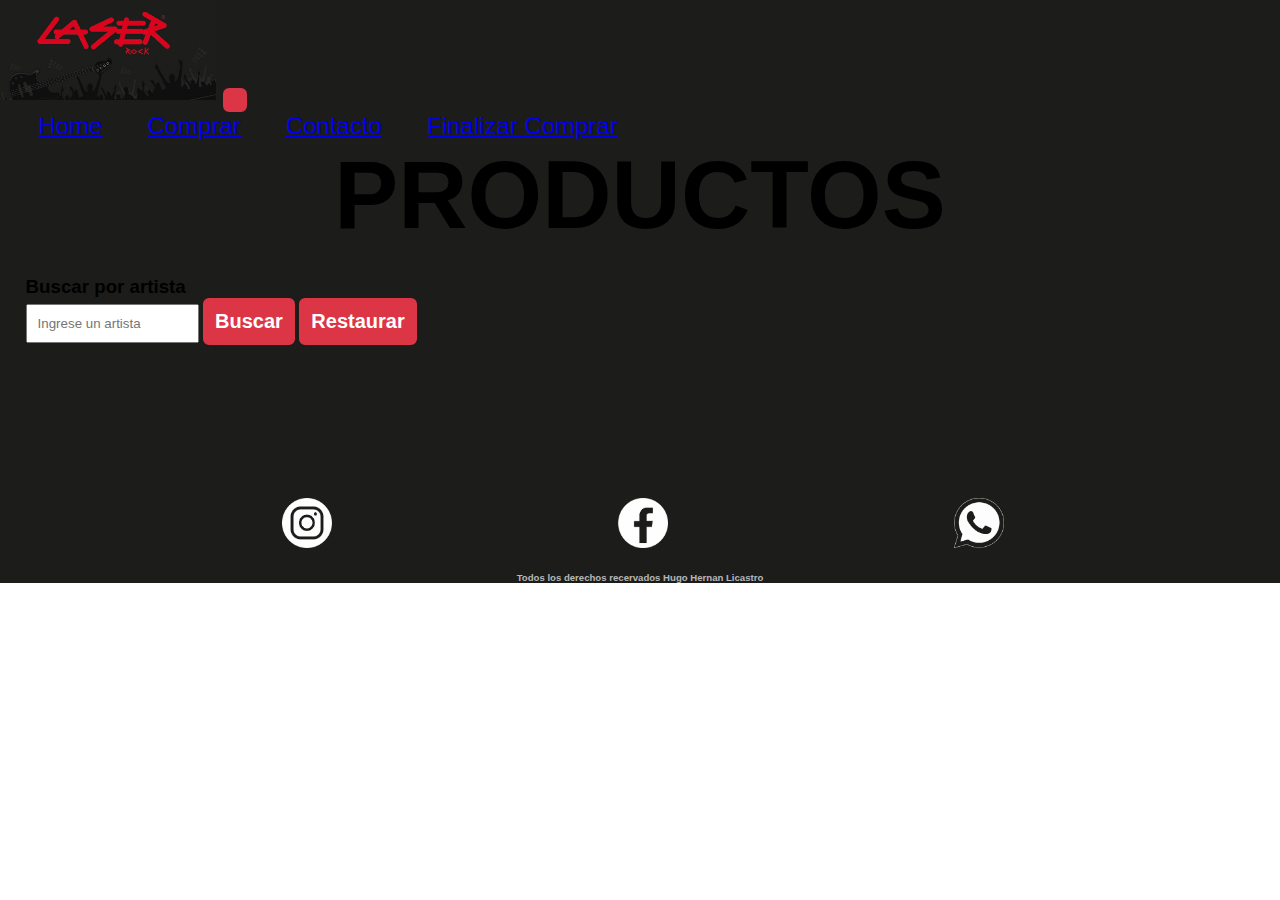
<file: Compras.html>
<!DOCTYPE html>
<html lang="en">
  <head>
    <meta charset="UTF-8" />
    <meta http-equiv="X-UA-Compatible" content="IE=edge" />
    <meta name="viewport" content="width=device-width, initial-scale=1.0" />
    <title>LASER ROCK - Carrito de venta</title>
    <link rel="stylesheet" href="./css/Estilo.css" />
    <link
      href="https://cdn.jsdelivr.net/npm/bootstrap@5.1.3/dist/css/bootstrap.min.css"
      rel="stylesheet"
      integrity="sha384-1BmE4kWBq78iYhFldvKuhfTAU6auU8tT94WrHftjDbrCEXSU1oBoqyl2QvZ6jIW3"
      crossorigin="anonymous"
    />
  </head>
  <body>
    <header class="sticky-top " >
    <nav class="navbar navbar-expand-lg text-light  ">
        <div class="container-fluid">
          <a class="navbar-brand" href="#"><img height="100" class="logo" src="./imagenes/Laser logo.jpg" alt="" ></a>
          <button class="navbar-toggler bg-danger " type="button" data-bs-toggle="collapse" data-bs-target="#navbarNavAltMarkup" aria-controls="navbarNavAltMarkup" aria-expanded="false" aria-label="Toggle navigation">
            <span class="navbar-toggler-icon "></span>
          </button>
          <div class="collapse navbar-collapse " id="navbarNavAltMarkup">
            <div class="navbar-nav">
              <a class="nav-link text-light " aria-current="page" href="./index.html">Home</a>
              <a class="nav-link text-danger bg-dark "  href="./Compras.html">Comprar</a>
              <a class="nav-link text-light"  href="./Contacto.html">Contacto</a>
              
              <a id="btnComprar" class="nav-link text-light"  href=# >Finalizar Comprar</a>

            </div>
          </div>
        </div>
      </nav>
    </header>
    <main>
      <h2 class="tituloCompras text-danger" >PRODUCTOS</h2>
      <body>
        <div class="buscador">
         <h3>Buscar por artista</h3> 
        <input class ="botonN text-danger" placeholder="Ingrese un artista   " type="text" id="buscador">
        <button id="btnBuscar"> Buscar </button>
        <button id="btnRestaurar"> Restaurar </button>
      </div>

        <div class="accesorios">
        </div>
    </main>
    <footer class="footer sticky-bottom">
      <section class="footer__redes">
          <a href="https://www.instagram.com/puestomascotas/" target="_bkank"> <img class="footer__redes__img" src="./imagenes/instagram.png" alt="instagram"></a>
          <a href="https://www.facebook.com/puestomascotas" target="_bkank"><img class="footer__redes__img" src="./imagenes/facebook.png" alt="Facebook" ></a>
          <a href="https://wa.me/+541158305862" target="_bkank"><img class="footer__redes__img" src="./imagenes/whatsapp.png" alt="Watsapp" ></a>
      </section>
      <h5 class="footer__copyRigth">Todos los derechos recervados Hugo Hernan Licastro</h5>

  </footer>

    <script src="./JS/eventos.js"></script>
    <script src="./JS/eventoCompra.js"></script>
    <script src="./JS/index.js"></script>
    <script src="./JS/eventoCompra.js"></script>
    <script src="./JS/CargaStorage.js"></script>

    <script src="https://cdn.jsdelivr.net/npm/bootstrap@5.1.1/dist/js/bootstrap.bundle.min.js" integrity="sha384-/bQdsTh/da6pkI1MST/rWKFNjaCP5gBSY4sEBT38Q/9RBh9AH40zEOg7Hlq2THRZ" crossorigin="anonymous"></script>

  </body>
</html>
</file>
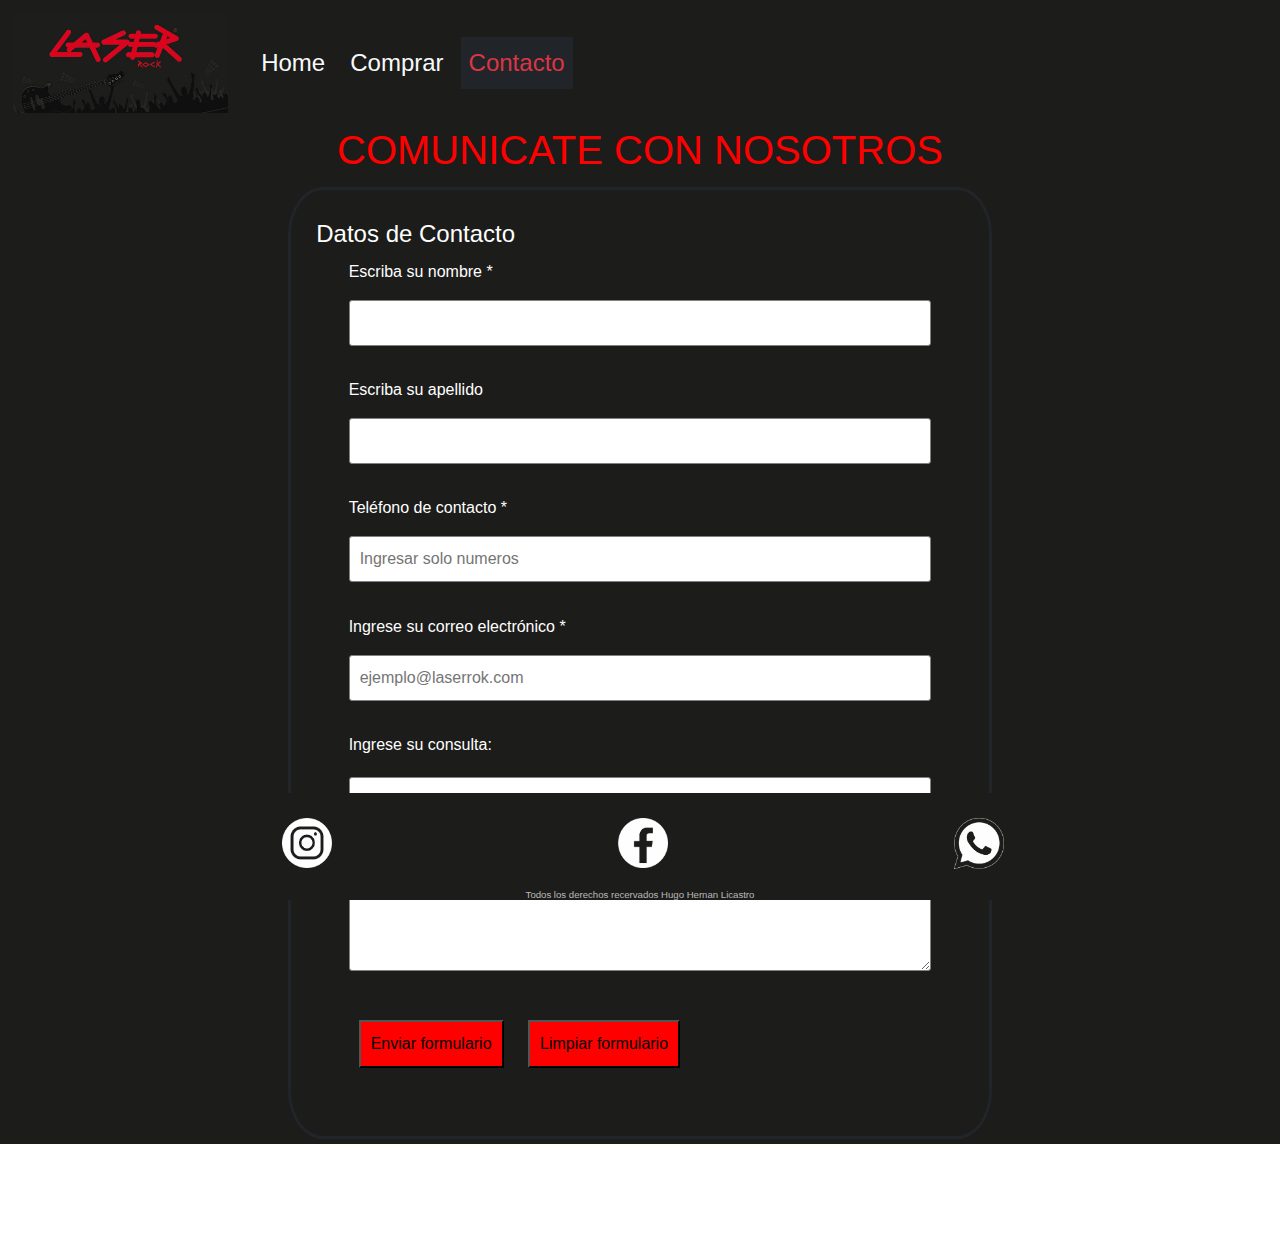
<file: Contacto.html>
<!DOCTYPE html>
<html lang="es">
<head>
    <meta charset="UTF-8">
    <meta http-equiv="X-UA-Compatible" content="IE=edge">
    <meta name="viewport" content="width=device-width, initial-scale=1.0">
    <meta name="description" content="Comunícate con nosotros para realizar tus pedidos y consultas.">
    <meta name="keywords"  content="Puesto mascotas, redes, contacto, teléfono, pedidos.">
    <title>LASER ROCK - Contacto</title>
    <link rel="preconnect" href="https://fonts.googleapis.com">
    <link rel="preconnect" href="https://fonts.gstatic.com" crossorigin>
    <link href="https://fonts.googleapis.com/css2?family=Roboto:wght@300&display=swap" rel="stylesheet">
    <link rel="stylesheet" href="./css/Estilo.css">
    <link href="https://cdn.jsdelivr.net/npm/bootstrap@5.1.1/dist/css/bootstrap.min.css" rel="stylesheet">
    <link rel="icon" href="../Img/Logo Portada fi.png" >
</head>

<body>

    <header class="header">
        <nav class="navbar navbar-expand-lg text-light  ">
            <div class="container-fluid">
                <a class="navbar-brand" href="#"><img height="100" class="logo" src="./imagenes/Laser logo.jpg" alt="" ></a>
                <button class="navbar-toggler " type="button" data-bs-toggle="collapse" data-bs-target="#navbarNavAltMarkup" aria-controls="navbarNavAltMarkup" aria-expanded="false" aria-label="Toggle navigation">
                    <span class="navbar-toggler-icon "></span>
                </button>
                <div class="collapse navbar-collapse" id="navbarNavAltMarkup">
                    <div class="navbar-nav">
                        <a class="nav-link text-light " aria-current="page" href="./index.html">Home</a>
                        <a class="nav-link  text-light"  href="./Compras.html">Comprar</a>
                        <a class="nav-link text-danger bg-dark"  href="./Contacto.html">Contacto</a>
                    </div>
                </div>
            </div>
        </nav>

    </header>

    <main>
        <!--Formulario de contacto-->
        <h1 class="TituloContactos ">COMUNICATE CON NOSOTROS</h1>
        <form action="#" class="formularioDeContacto">
            <fieldset class="formularioDeContacto__datos"> <legend class="textoContacto">Datos de Contacto</legend>
        
                <div class="formularioDeContacto__dato">
                    <p class="textoContacto">Escriba su nombre *</p>
                    <input class="inputBox inputEfect" type="text" name="Nombre" requiered >
                </div>
                <div class="formularioDeContacto__dato">   
                    <p class="textoContacto">Escriba su apellido</p>
                    <input class="inputBox inputEfect" type="text" name="Apellido" >                
                </div>
                
                <div class="formularioDeContacto__dato">
                    <p class="textoContacto"> Teléfono de contacto * </p>
                    <input class="inputBox inputEfect" type="number" name="tel" requiered placeholder="Ingresar solo numeros">
                </div>
                
                <div class="formularioDeContacto__dato"> 
                    <p class="textoContacto"> Ingrese su correo electrónico * </p>
                    <input class="inputBox inputEfect" type="email" name="email" requiered placeholder="ejemplo@laserrok.com">
                </div>
                
                <div class="formularioDeContacto__dato">
                    <label class="textoContacto" for="comentario">Ingrese su consulta:</label>
                    <textarea class="formularioDeContacto__datos__textArea inputEfect" name="comentario" id="" cols="60" rows="8"></textarea>
                </div>
                
                <div class="formularioDeContacto__dato">
                    <input class="botonContacto" type="submit" value="Enviar formulario"/>
                    <input class="botonContacto" type="reset" value="Limpiar formulario"/>  
                </div>

            </fieldset>
        </form>        
    </main>

    <footer class="footer sticky-bottom">
        <section class="footer__redes">
            <a href="https://www.instagram.com/puestomascotas/" target="_bkank"> <img class="footer__redes__img" src="./imagenes/instagram.png" alt="instagram"></a>
            <a href="https://www.facebook.com/puestomascotas" target="_bkank"><img class="footer__redes__img" src="./imagenes/facebook.png" alt="Facebook" ></a>
            <a href="https://wa.me/+541158305862" target="_bkank"><img class="footer__redes__img" src="./imagenes/whatsapp.png" alt="Watsapp" ></a>
        </section>
        <h5 class="footer__copyRigth">Todos los derechos recervados Hugo Hernan Licastro</h5>

    </footer>

    <script src="https://cdn.jsdelivr.net/npm/bootstrap@5.1.1/dist/js/bootstrap.bundle.min.js" integrity="sha384-/bQdsTh/da6pkI1MST/rWKFNjaCP5gBSY4sEBT38Q/9RBh9AH40zEOg7Hlq2THRZ" crossorigin="anonymous"></script>
</body>
</html>
</file>
<file: css/Estilo.css>
* {
  padding: 0%;
  margin: 0%;
  font-family: Helvetica, 'Roboto', sans-serif;
  -webkit-box-sizing: border-box;
          box-sizing: border-box;
}

main {
  background-color: #1c1c1a;
  min-height: 80%;
}

header {
  font-size: 1.5rem;
  background-color: #1c1c1a;
}

header .nav-link {
  margin-left: 3%;
}

.imagenes__item {
  margin: 10px;
}

.carouselIndex {
  margin: 2px;
  margin-bottom: 20px;
}

.carteleraIndex {
  background-color: white;
  padding-top: 6px;
}

.footer {
  background-color: #1c1c1a;
  padding-top: 5px;
}

.footer__copyRigth {
  color: rgba(245, 245, 245, 0.726);
  text-align: center;
  font-size: .6rem;
}

.footer .footer__redes__img {
  width: 6vw;
  max-width: 50px;
  margin-top: 20px;
  margin-bottom: 20px;
  margin-left: 22%;
}

.footer .footer__redes__img:hover {
  -webkit-transform: scale(1.07);
          transform: scale(1.07);
}

.TituloContactos {
  color: red;
  text-align: center;
}

.formularioDeContacto {
  padding: 0%;
  display: -webkit-box;
  display: -ms-flexbox;
  display: flex;
  -webkit-box-pack: center;
      -ms-flex-pack: center;
          justify-content: center;
  margin: auto;
}

.formularioDeContacto__dato {
  margin: 5%;
}

.formularioDeContacto .textoContacto {
  color: white;
}

.formularioDeContacto__datos {
  border: solid;
  border-radius: 5%;
  margin: 5px 10% 5px 10%;
  padding: 2%;
}

.formularioDeContacto__datos__textArea {
  border: solid 1px grey;
  margin: auto;
  margin-top: 20px;
  width: 100%;
  border-radius: 3px;
}

.formularioDeContacto .inputBox {
  padding: 10px;
  border: solid 1px grey;
  border-radius: 3px;
  width: 100%;
}

.formularioDeContacto .inputBox:focus {
  border: 1px solid;
}

.formularioDeContacto .botonContacto {
  background-color: red;
  padding: 10px;
  margin: 10px;
}

.tituloCompras {
  text-align: center;
  font-size: 250%;
}

/*Arma el colage de imagenes de Accesorios*/
.buscador {
  margin: 2%;
}

input {
  padding: 10px;
}

button {
  text-decoration: none;
  padding: 10px;
  font-weight: 600;
  font-size: 20px;
  color: #ffffff;
  background-color: #dc3545;
  border-radius: 6px;
  border: 2px solid #dc3545;
}

button:hover {
  color: #dc3545;
  background-color: whitesmoke;
}

.accesorios {
  margin-top: 5%;
  display: -ms-grid;
  display: grid;
  -ms-grid-columns: 1fr;
      grid-template-columns: 1fr;
  -ms-grid-rows: auto;
      grid-template-rows: auto;
  gap: 20px;
  justify-items: center;
  padding-bottom: 5%;
}

.accesorios__elementos {
  width: 300px;
  height: 570px;
  display: -ms-grid;
  display: grid;
  -ms-flex-line-pack: justify;
      align-content: space-between;
  border-radius: 5px;
  border: solid 1px gray;
  color: whitesmoke;
  opacity: 0.7;
  z-index: 1;
}

.accesorios__elementos img {
  width: 100%;
}

.accesorios__elementos h3 {
  text-align: center;
}

.accesorios__elementos p {
  text-align: center;
}

.accesorios__elementos button {
  width: 90%;
  margin: 5%;
}

.botonOculto {
  display: none;
}

.btn-crd {
  position: fixed;
  width: 90px;
  height: 90px;
  line-height: 95px;
  bottom: 40px;
  right: 40px;
  background: #dc3545;
  color: black;
  border-radius: 50px;
  text-align: center;
  font-size: 60px;
  -webkit-box-shadow: 0px 1px 10px rgba(136, 17, 17, 0.712);
          box-shadow: 0px 1px 10px rgba(136, 17, 17, 0.712);
  z-index: 100;
  -webkit-transition: all 300ms ease;
  transition: all 300ms ease;
}

.btn-crd:hover {
  background: black;
  color: #dc3545;
}

@media only screen and (min-width: 320px) and (max-width: 768px) {
  .btn-crd {
    width: 63px;
    height: 63px;
    font-size: 40px;
    line-height: 65px;
  }
}

@media only screen and (min-width: 768px) {
  .accesorios {
    -ms-grid-columns: 1fr 1fr;
        grid-template-columns: 1fr 1fr;
  }
  .tituloCompras {
    font-size: 4rem;
  }
}

@media only screen and (min-width: 1024px) {
  .accesorios {
    -ms-grid-columns: 1fr 1fr 1fr 1fr;
        grid-template-columns: 1fr 1fr 1fr 1fr;
  }
  .tituloCompras {
    font-size: 6rem;
  }
}

.modalCarrito {
  width: 100%;
  height: 300%;
  background-color: rgba(0, 0, 0, 0.685);
  position: absolute;
  display: none;
  z-index: 100;
}

.modalBase {
  background-color: azure;
  width: 90%;
  max-width: 600PX;
  padding: 1rem;
  border-radius: 6px;
  z-index: 100;
}

.articuloModal {
  border: solid 1px grey;
  margin-bottom: 8px;
  padding: 6px;
  border-radius: 5px;
  display: -webkit-box;
  display: -ms-flexbox;
  display: flex;
  -ms-flex-wrap: wrap;
      flex-wrap: wrap;
  -webkit-box-pack: justify;
      -ms-flex-pack: justify;
          justify-content: space-between;
  -webkit-box-align: center;
      -ms-flex-align: center;
          align-items: center;
}

.articuloModal h5 {
  margin-left: 1rem;
}

.modalFooter {
  text-align: right;
  color: #dc3545;
}

.modalHead {
  text-align: center;
  color: #dc3545;
}
/*# sourceMappingURL=Estilo.css.map */
</file>
